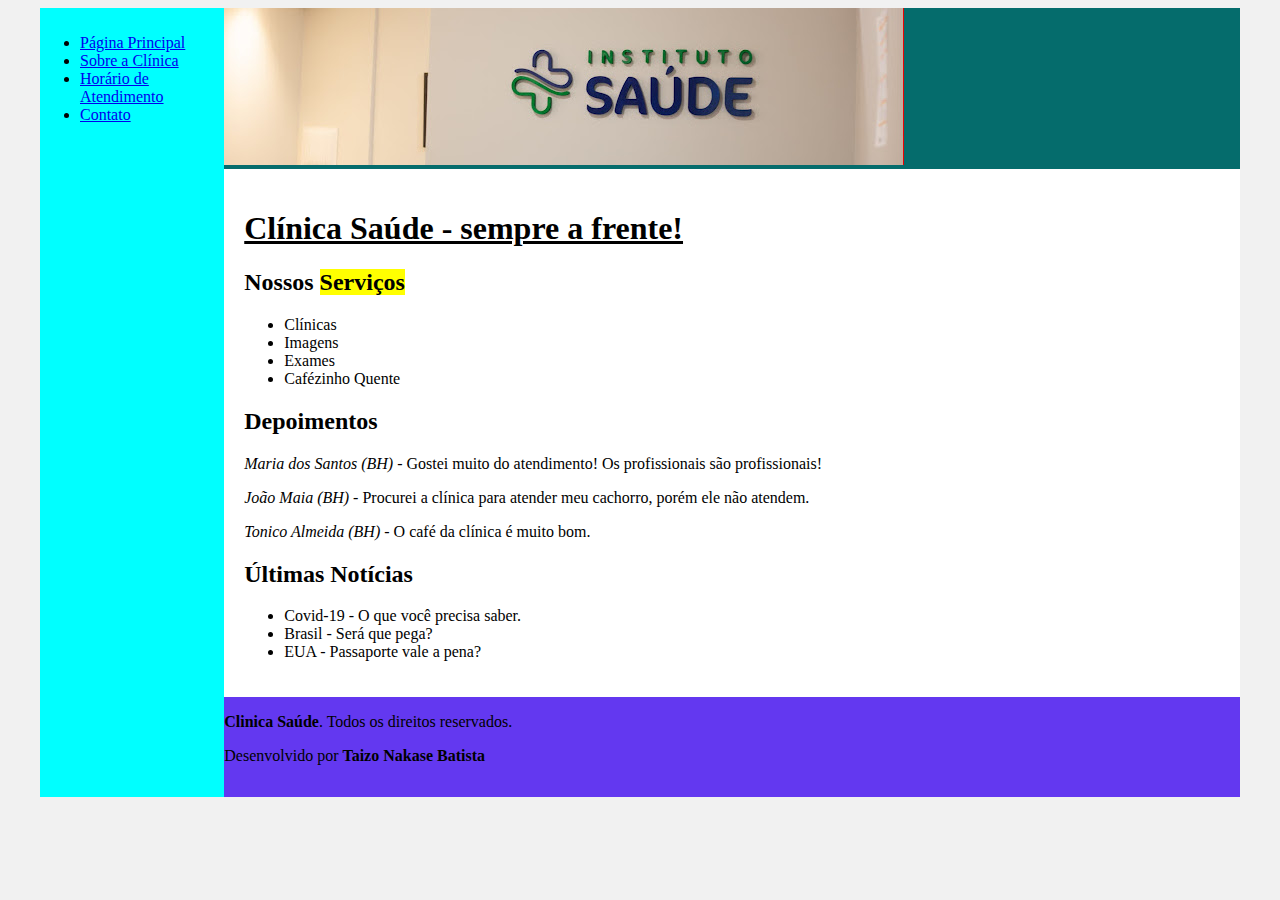
<file: index.html>
<!DOCTYPE html>
<html lang="pt-br">
<head>
    <meta charset="UTF-8">
    <meta http-equiv="X-UA-Compatible" content="IE=edge">
    <meta name="viewport" content="width=device-width, initial-scale=1.0">
    <title>Clínica Saúde</title>
    <link rel="stylesheet" href="style.css">
</head>
<body>
    <div class="wrapper">
        <div class="menu">
            <ul>
                <li><a href="index.html">Página Principal</a></li>
                <li><a href="sobre.html">Sobre a Clínica</a></li>
                <li><a href="atendimento.html">Horário de Atendimento</a></li>
                <li><a href="contato.html">Contato</a></li>
            </ul>
        </div>
        <div class="main">
            <div class="header">
                <img src="images/logo_saude.jpeg" alt="Logo da Clínica Saúde">
            </div>

            <div class="content">
                <h1>Clínica Saúde - sempre a frente!</h1>
                <h2>Nossos <mark>Serviços</mark></h2>
                <ul>
                    <li>Clínicas</li>
                    <li>Imagens</li>
                    <li>Exames</li>
                    <li>Cafézinho Quente</li>
                </ul>
                <h2>Depoimentos</h2>
                <p><i>Maria dos Santos (BH)</i> - Gostei muito do atendimento! Os profissionais são profissionais!</p>
                <p><i>João Maia (BH)</i> - Procurei a clínica para atender meu cachorro, porém ele não atendem.</p>
                <p><i>Tonico Almeida (BH)</i> - O café da clínica é muito bom.</p>
                <h2>Últimas Notícias</h2>
                <ul>
                    <li>Covid-19 - O que você precisa saber.</li>
                    <li>Brasil - Será que pega?</li>
                    <li>EUA - Passaporte vale a pena?</li>
                </ul>
            </div>

            <div class="footer">
                <p><strong>Clinica Saúde</strong>. Todos os direitos reservados.</p>
                <p>Desenvolvido por <strong>Taizo Nakase Batista</strong></p>
            </div>
        </div>
    </div>
</body>
</html>
</file>
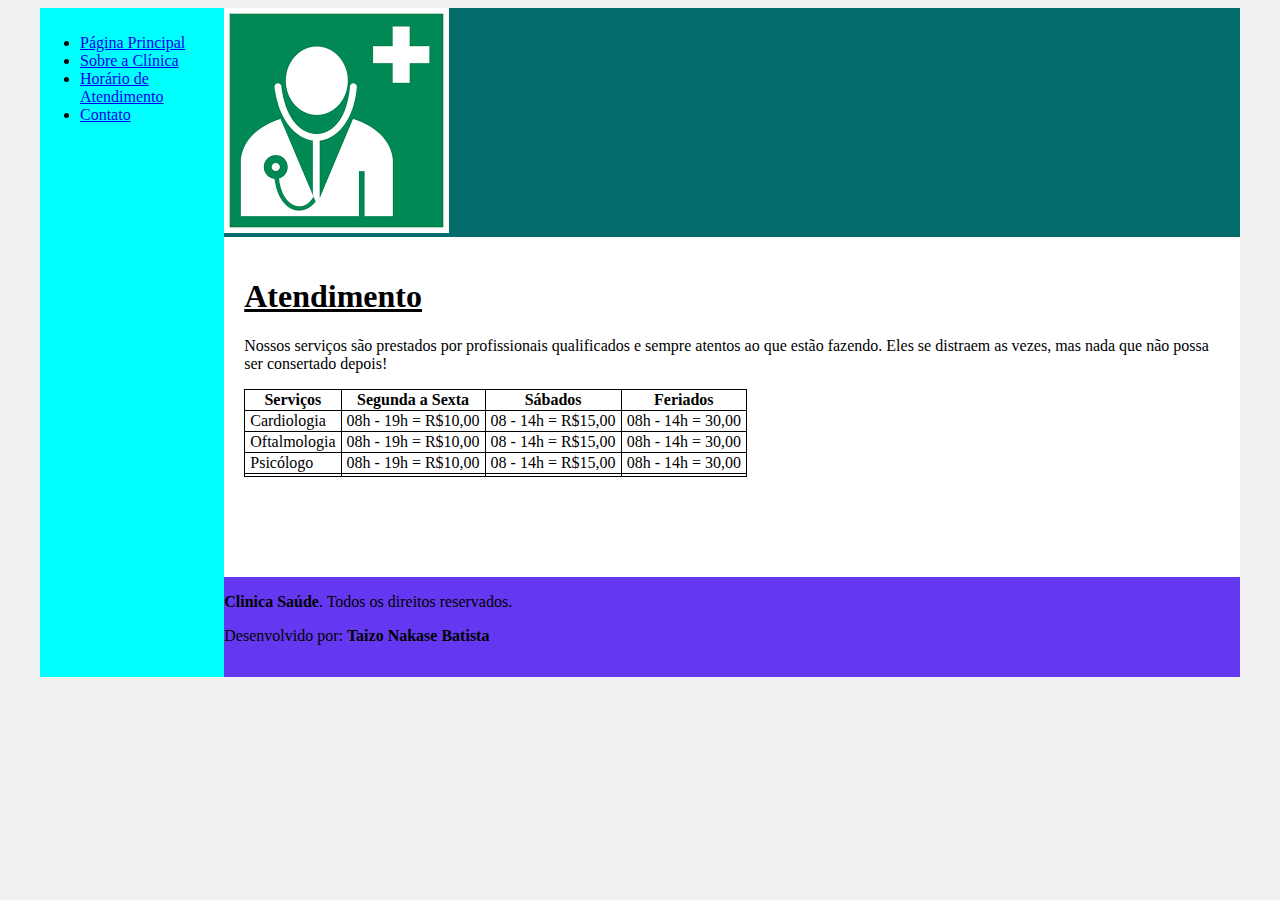
<file: atendimento.html>
<!DOCTYPE html>
<html lang="en">
<head>
    <meta charset="UTF-8">
    <meta name="viewport" content="width=device-width, initial-scale=1.0">
    <title>Clínica Saúde</title>
    <link rel="stylesheet" href="style.css">
</head>
<body>
    <div class="wrapper">
        <div class="menu">
            <ul>
                <li><a href="index.html">Página Principal</a></li>
                <li><a href="sobre.html">Sobre a Clínica</a></li>
                <li><a href="atendimento.html">Horário de Atendimento</a></li>
                <li><a href="contato.html">Contato</a></li>
            </ul>
        </div>
        <div class="main">
            <div class="header">
                <img src="images/logo_atendimento.png" alt="Logo da Clínica Saúde">
            </div>

            <div class="content">
            <h1>Atendimento</h1>
            <p>Nossos serviços são prestados por profissionais qualificados e sempre atentos ao que estão fazendo. Eles se distraem as vezes, mas nada que não possa ser consertado depois!</p>

            <table>
                <thead>
                    <tr>
                        <th>Serviços</th>
                        <th>Segunda a Sexta</th>
                        <th>Sábados</th>
                        <th>Feriados</th>
                    </tr>
                </thead>
                <tbody>
                    <tr>
                        <td>Cardiologia</td>
                        <td>08h - 19h = R$10,00</td>
                        <td>08 - 14h = R$15,00</td>
                        <td>08h - 14h = 30,00</td>
                    </tr>
                    <tr>
                        <td>Oftalmologia</td>
                        <td>08h - 19h = R$10,00</td>
                        <td>08 - 14h = R$15,00</td>
                        <td>08h - 14h = 30,00</td>
                    </tr>
                    <tr>
                        <td>Psicólogo</td>
                        <td>08h - 19h = R$10,00</td>
                        <td>08 - 14h = R$15,00</td>
                        <td>08h - 14h = 30,00</td>
                    </tr>
                </tbody>
                <tfoot>
                    <tr>
                        <td></td>
                        <td></td>
                        <td></td>
                        <td></td>
                    </tr>
                </tfoot>
            </table>
            </div>

            <div class="footer">
                <p><strong>Clinica Saúde</strong>. Todos os direitos reservados.</p>
                <p>Desenvolvido por: <strong>Taizo Nakase Batista</strong></p>
            </div>
        </div>
    </div>
</body>
</html>
</file>
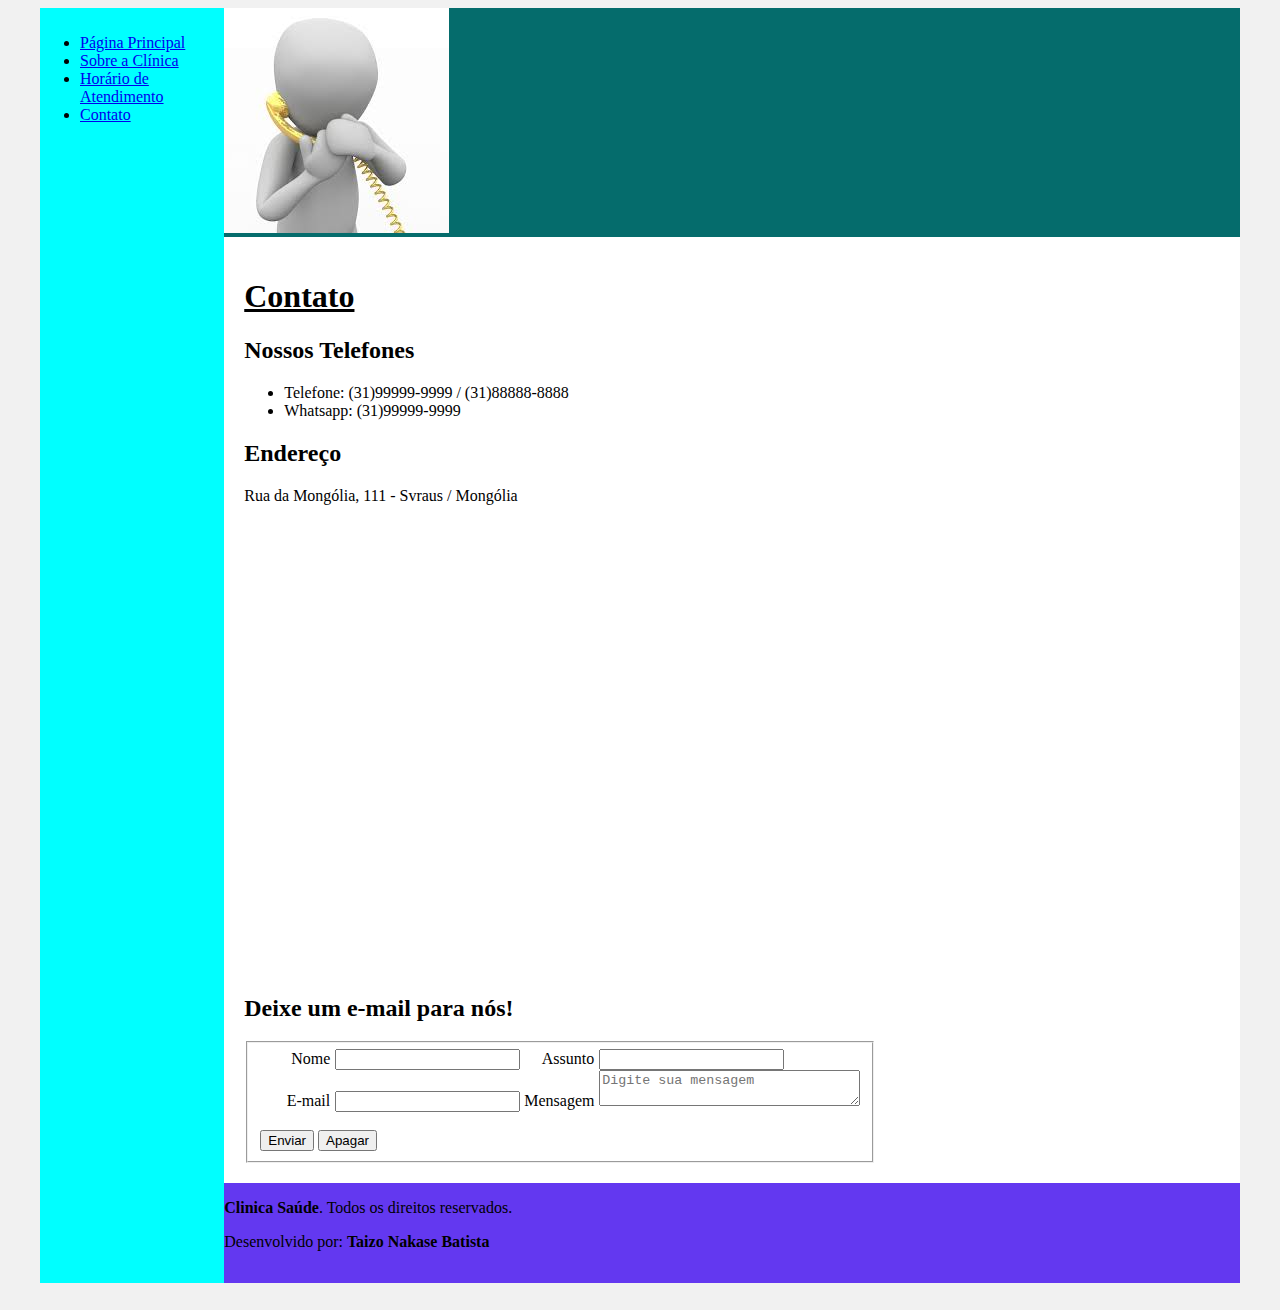
<file: contato.html>
<!DOCTYPE html>
<html lang="en">
<head>
    <meta charset="UTF-8">
    <meta name="viewport" content="width=device-width, initial-scale=1.0">
    <title>Clínica Saúde</title>
    <link rel="stylesheet" href="style.css">
</head>
<body>
    <div class="wrapper">
        <div class="menu">
            <ul>
                <li><a href="index.html">Página Principal</a></li>
                <li><a href="sobre.html">Sobre a Clínica</a></li>
                <li><a href="atendimento.html">Horário de Atendimento</a></li>
                <li><a href="contato.html">Contato</a></li>
            </ul>
        </div>
        <div class="main">
            <div class="header">
                <img src="images/logo_contato.jpeg" alt="Logo da Clínica Saúde">
            </div>

            <div class="content">
            <h1>Contato</h1>
            <h2>Nossos Telefones</h2>
            <ul>
                <li>Telefone: (31)99999-9999 / (31)88888-8888</li>
                <li>Whatsapp: (31)99999-9999</li>
            </ul>

            <h2>Endereço</h2>
            <p>Rua da Mongólia, 111 - Svraus / Mongólia</p>
            <iframe src="https://www.google.com/maps/embed?pb=!1m18!1m12!1m3!1d2675.221339627952!2d106.90666961023013!3d47.89340110513734!2m3!1f0!2f0!3f0!3m2!1i1024!2i768!4f13.1!3m3!1m2!1s0x5d9693b88bb83325%3A0x7c22248784eff590!2z0JDQt9C4LdCk0LDRgNC8!5e0!3m2!1spt-BR!2sbr!4v1689806919646!5m2!1spt-BR!2sbr" width="600" height="450" style="border:0;" allowfullscreen="" loading="lazy" referrerpolicy="no-referrer-when-downgrade"></iframe>

            <h2>Deixe um e-mail para nós!</h2>
            <form onsubmit="" method="post">
                <fieldset>
                    <div class="form01">
                        <label>Nome</label><input type="text" name="name">
                        <label>Assunto</label><input type="text" name="guest">
                    </div>
                    <div class="form01">
                        <label>E-mail</label><input type="text" name="email">
                        <label>Mensagem</label><textarea name="message"cols="30" rows="2" placeholder="Digite sua mensagem"></textarea>
                    </div>
                    <br>
                    <button type="submit">Enviar</button>
                    <button type="reset">Apagar</button>
                </fieldset>
            </form>

            </div>

            <div class="footer">
                <p><strong>Clinica Saúde</strong>. Todos os direitos reservados.</p>
                <p>Desenvolvido por: <strong>Taizo Nakase Batista</strong></p>
            </div>
        </div>
    </div>
</body>
</html>
</file>
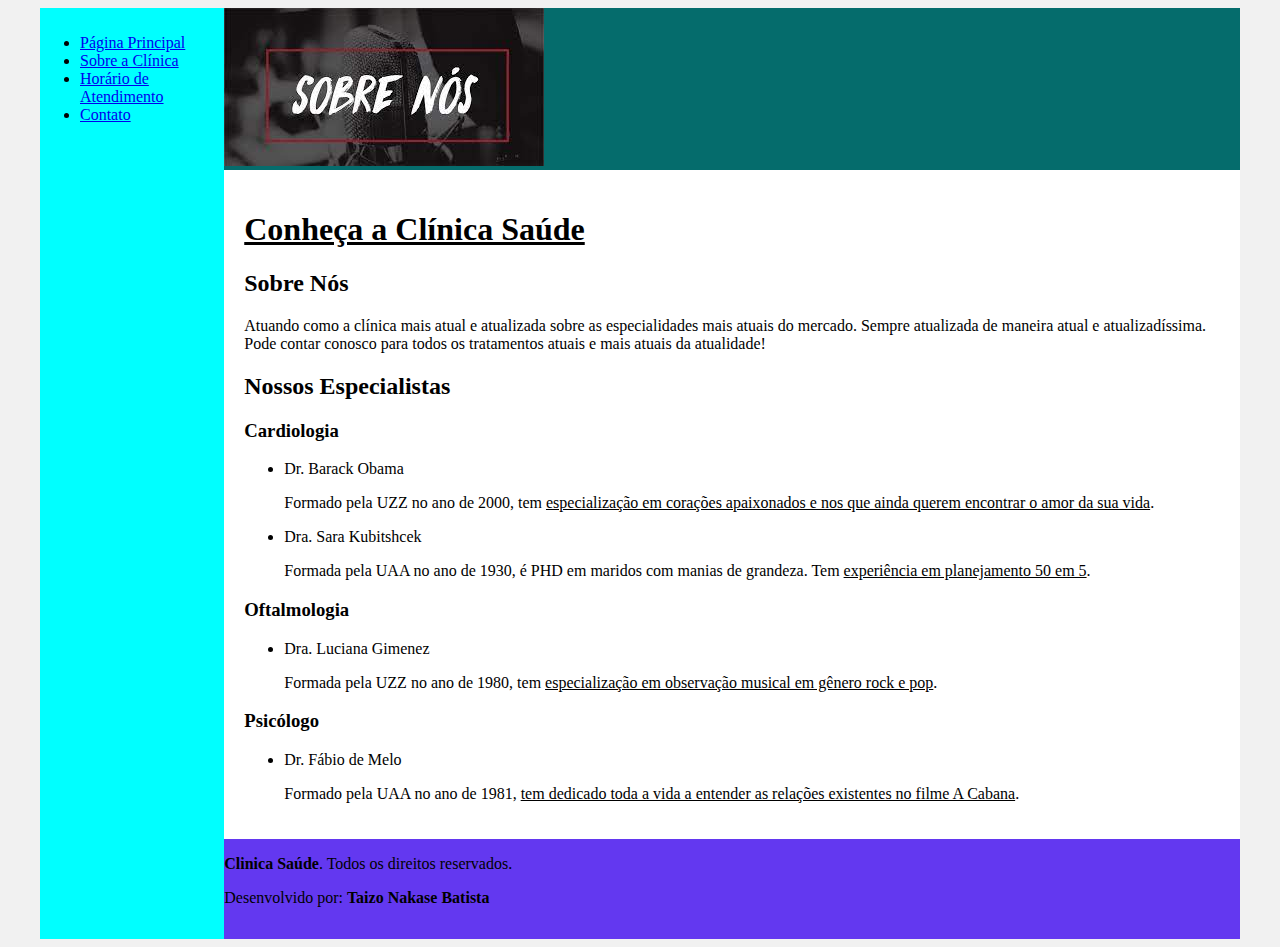
<file: sobre.html>
<!DOCTYPE html>
<html lang="en">
<head>
    <meta charset="UTF-8">
    <meta name="viewport" content="width=device-width, initial-scale=1.0">
    <title>Clínica Saúde</title>
    <link rel="stylesheet" href="style.css">
</head>
<body>
    <div class="wrapper">
        <div class="menu">
            <ul>
                <li><a href="index.html">Página Principal</a></li>
                <li><a href="sobre.html">Sobre a Clínica</a></li>
                <li><a href="atendimento.html">Horário de Atendimento</a></li>
                <li><a href="contato.html">Contato</a></li>
            </ul>
        </div>
        <div class="main">
            <div class="header">
                <img src="images/logo_sobre.jpeg" alt="Logo da Clínica Saúde">
            </div>

            <div class="content">
                <h1>Conheça a Clínica Saúde</h1>
                <h2>Sobre Nós</h2>
                <p>Atuando como a clínica mais atual e atualizada sobre as especialidades mais atuais do mercado. Sempre atualizada de maneira atual e atualizadíssima. Pode contar conosco para todos os tratamentos atuais e mais atuais da atualidade!</p>
                <h2>Nossos Especialistas</h2>
                <h3>Cardiologia</h3>
                <ul>
                    <li>Dr. Barack Obama</li>
                    <p>Formado pela UZZ no ano de 2000, tem <u>especialização em corações apaixonados e nos que ainda querem encontrar o amor da sua vida</u>.</p>
                    <li>Dra. Sara Kubitshcek</li>
                    <p>Formada pela UAA no ano de 1930, é PHD em maridos com manias de grandeza. Tem <u>experiência em planejamento 50 em 5</u>. </p>
                </ul>
                <h3>Oftalmologia</h3>
                    <ul>
                        <li>Dra. Luciana Gimenez</li>
                        <p>Formada pela UZZ no ano de 1980, tem <u>especialização em observação musical em gênero rock e pop</u>.</p>
                    </ul>
                <h3>Psicólogo</h3>
                    <ul>
                        <li>Dr. Fábio de Melo</li>
                        <p>Formado pela UAA no ano de 1981, <u>tem dedicado toda a vida a entender as relações existentes no filme A Cabana</u>.</p>
                    </ul>
            </div>

            <div class="footer">
                <p><strong>Clinica Saúde</strong>. Todos os direitos reservados.</p>
                <p>Desenvolvido por: <strong>Taizo Nakase Batista</strong></p>
            </div>
        </div>
    </div>
</body>
</html>
</file>
<file: style.css>
@charset "UTF-8"

html, body{
    margin: 0px;
}
body{
    background-color: #f1f1f1;
    display: flex;
    justify-content: center;
}
.wrapper {
    width: 1200px;
    display: flex;
    margin: 0 auto;
    background-color: aquamarine;
}
.main {
    display: flex;
    flex-flow: column;
    width: 85%;
}
.menu {
    width: 15%;
    background-color: aqua;
    padding: 10px 5px 0px 0px;
}
.header {
    background-color: rgb(5, 108, 108);
    min-height: 150px;
}
.content {
    background-color: white;
    min-height: 300px;
    padding: 20px;
}

h1{
    text-decoration: underline;
}

table{
    border-collapse: collapse;
}

td, th{
    border: 1px solid black;
    padding: 1px 5px 1px 5px;
}

.form01{
    margin 5px;
}

label{
    display: inline-block;
    text-align: right;
    padding-right: 5px;
    width: 70px;
}
fieldset{
    width: 600px;
}

.footer {
    background-color: rgb(99, 56, 240);
    min-height: 100px;
}
</file>
